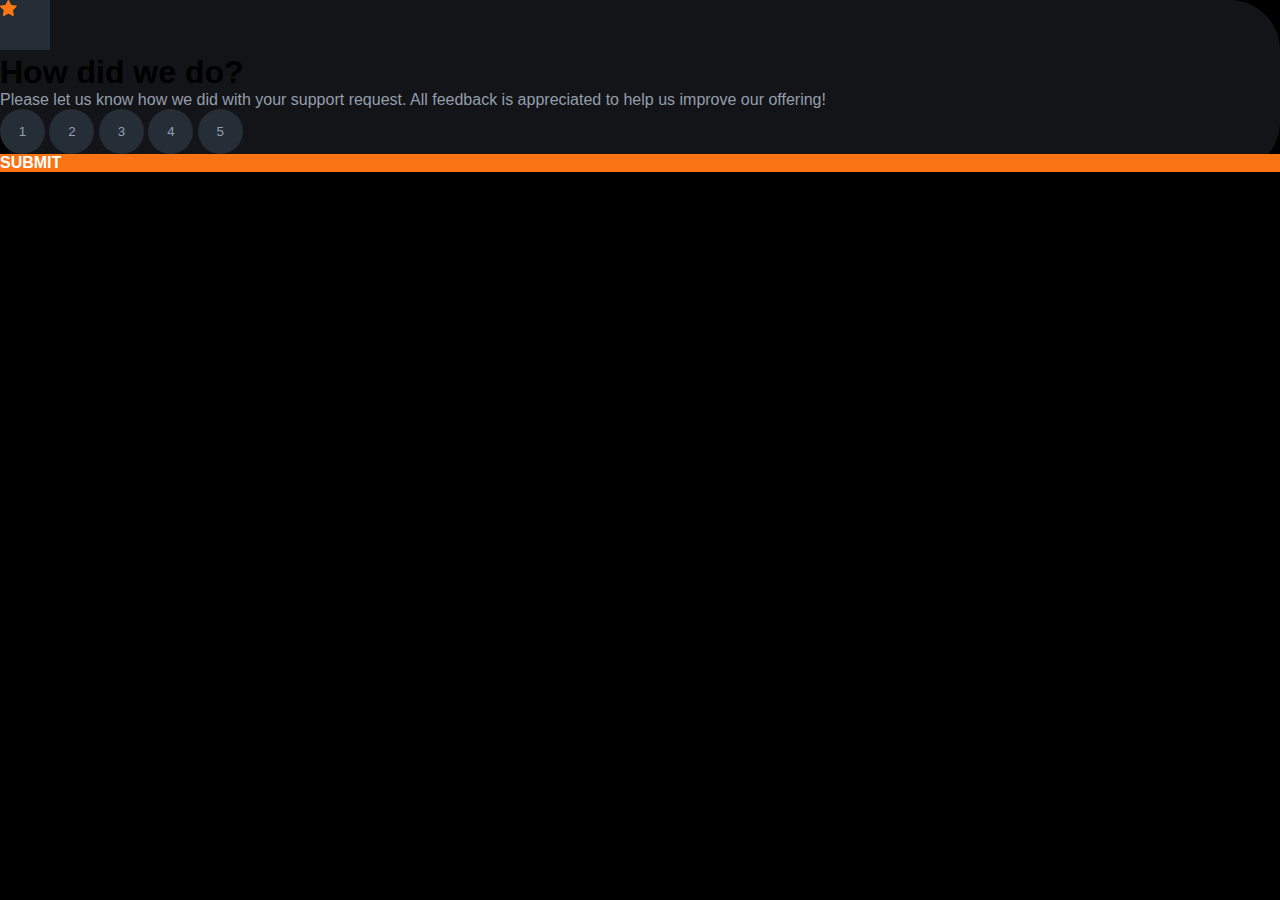
<file: html/index.html>
<!DOCTYPE html>
<html lang="en">
  <head>
    <meta charset="UTF-8" />
    <meta name="viewport" content="width=device-width, initial-scale=1.0" />
    <link
      rel="icon"
      type="image/png"
      sizes="32x32"
      href="./images/favicon-32x32.png"
    />
    <link
      rel="stylesheet"
      href="https://cdn.jsdelivr.net/npm/bootstrap@4.6.2/dist/css/bootstrap.min.css"
      integrity="sha384-xOolHFLEh07PJGoPkLv1IbcEPTNtaed2xpHsD9ESMhqIYd0nLMwNLD69Npy4HI+N"
      crossorigin="anonymous"
    />
    <link rel="stylesheet" href="../style.css" />
    <title>Interactive rating component</title>
  </head>
  <body class="container d-flex">
    <div class="card-body card-first col-lg-6 col-sm-10 m-auto">
      <svg
        class="rounded-circle p-3 m-3 my-3"
        style="background-color: hsl(213, 19%, 18%)"
        width="50"
        height="50"
        xmlns="http://www.w3.org/2000/svg"
      >
        <path
          d="m9.067.43 1.99 4.031c.112.228.33.386.58.422l4.45.647a.772.772 0 0 1 .427 1.316l-3.22 3.138a.773.773 0 0 0-.222.683l.76 4.431a.772.772 0 0 1-1.12.813l-3.98-2.092a.773.773 0 0 0-.718 0l-3.98 2.092a.772.772 0 0 1-1.119-.813l.76-4.431a.77.77 0 0 0-.222-.683L.233 6.846A.772.772 0 0 1 .661 5.53l4.449-.647a.772.772 0 0 0 .58-.422L7.68.43a.774.774 0 0 1 1.387 0Z"
          fill="#FC7614"
        />
      </svg>
      <div class="mx-4 my-2 col-10">
        <div class="row text-white">
          <h1>How did we do?</h1>
        </div>
        <div class="row text-letter pb-4">
          Please let us know how we did with your support request. All feedback
          is appreciated to help us improve our offering!
        </div>
        <div class="row d-flex justify-content-between">
          <button class="boton">1</button>
          <button class="boton">2</button>
          <button class="boton">3</button>
          <button class="boton">4</button>
          <button class="boton">5</button>
        </div>
        <div class="row mt-4">
          <div class="col-12 btn rounded-pill submit m-auto">SUBMIT</div>
        </div>
      </div>
    </div>
  </body>
</html>
</file>
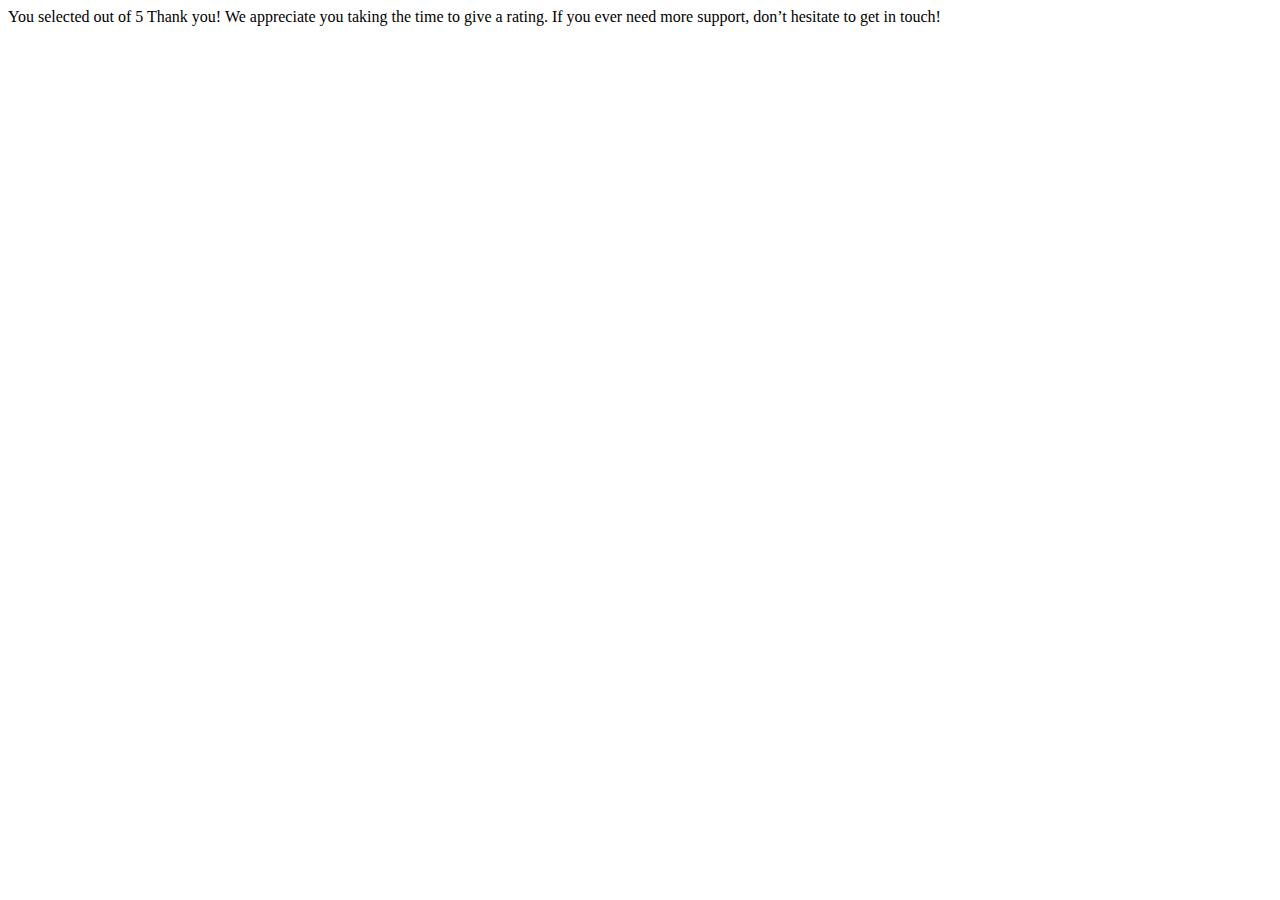
<file: html/thankYou.html>
<!DOCTYPE html>
<html lang="en">
  <head>
    <meta charset="UTF-8" />
    <meta http-equiv="X-UA-Compatible" content="IE=edge" />
    <meta name="viewport" content="width=device-width, initial-scale=1.0" />
    <title>Document</title>
  </head>
  <body>
    <!-- Thank you state start -->

    You selected
    <!-- Add rating here -->
    out of 5 Thank you! We appreciate you taking the time to give a rating. If
    you ever need more support, don’t hesitate to get in touch!

    <!-- Thank you state end -->
  </body>
</html>
</file>
<file: style.css>
* {
  margin: 0;
  padding: 0;
  box-sizing: border-box;
}
@import url("https://fonts.googleapis.com/css2?family=Overpass:wght@100&display=swap");
body {
  font-family: "Overpass", sans-serif;
  background-color: black;
  height: 100vh;
}
.attribution {
  font-size: 11px;
  text-align: center;
}
.attribution a {
  color: hsl(228, 45%, 44%);
}
.card-first {
  background-color: hsl(216, 12%, 8%);
  border-radius: 50px;
}
.text-letter {
  color: hsl(217, 12%, 63%);
}

.boton {
  color: hsl(217, 12%, 63%);
  width: 45px;
  height: 45px;
  border: 0;
  padding: 10px;
  border-radius: 100%;
  background-color: hsl(213, 19%, 18%);
}
.boton:hover {
  color: white;
  background-color: hsl(25, 97%, 53%);
}

.submit {
  background-color: hsl(25, 97%, 53%);
  font-weight: bold;
  color: white;
}
.submit:hover {
  color: hsl(25, 97%, 53%);
  background-color: white;
}
</file>
